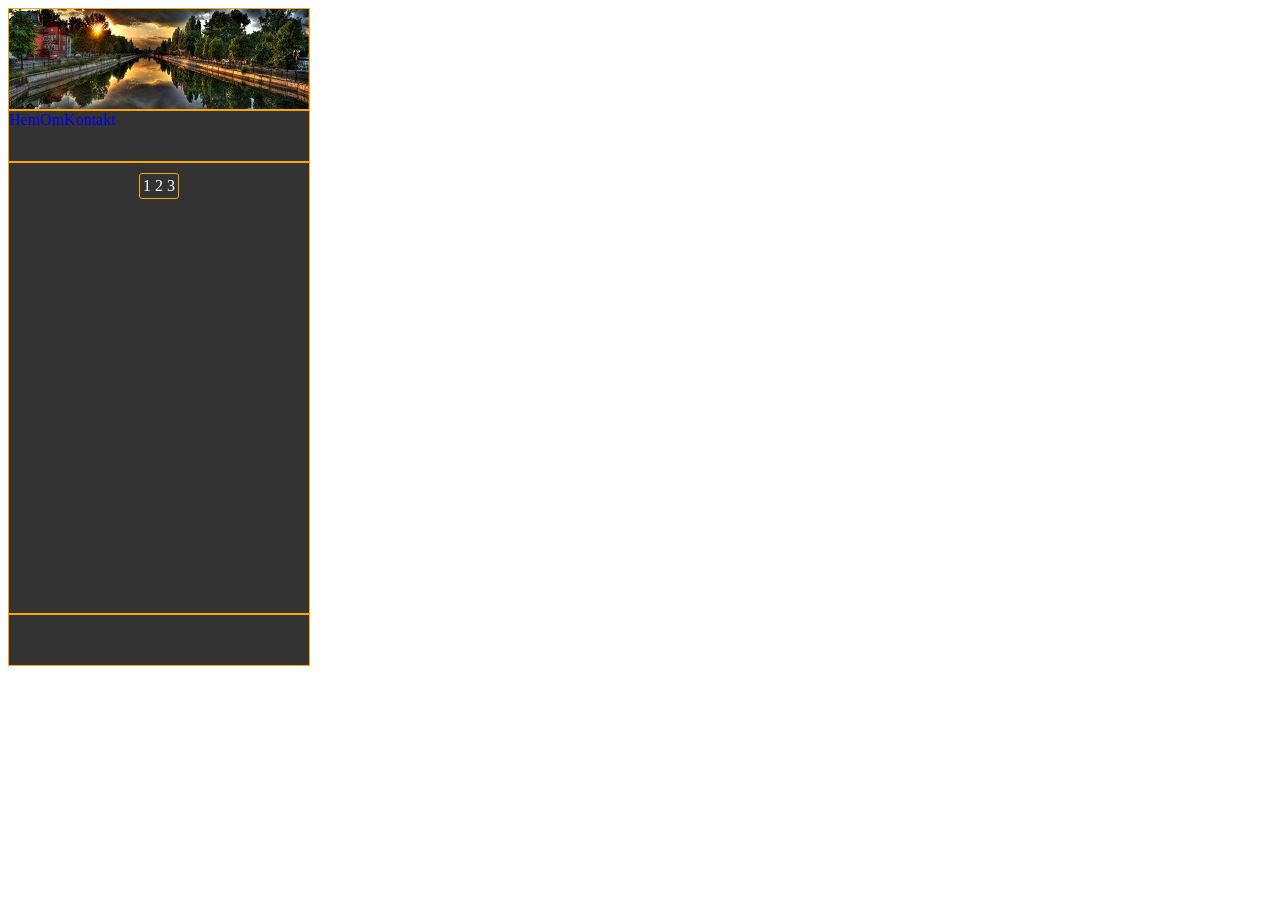
<file: index.html>
<!DOCTYPE html>
<head>

<meta http-equiv="content-type" name="viewport" content="width=device-width, initial-scale=1">
<meta charset="utf-8">

<link rel="stylesheet" href="style.css">

<title>Hem</title>
</head>

<body>

<div class="Toppen">

	<a href="index.html"> <img src="Panorama.png"> </a>

</div>


<div class="Meny">

	<ul>
		<li> <a href="#"> Hem </a>  </li>
		<li> <a href="#"> Om </a>  </li>
		<li> <a href="#"> Kontakt </a>  </li>
	</ul>

</div>


<div class="Content">

<center>

	<table id="Table">
	
			<tr>
				<td> 1 </td>
				<td> 2 </td>
				<td> 3 </td>
			</tr>

	</table>

</center>	
		
</div>


<div class="Botten">

</div>


</body>
</html>
</file>
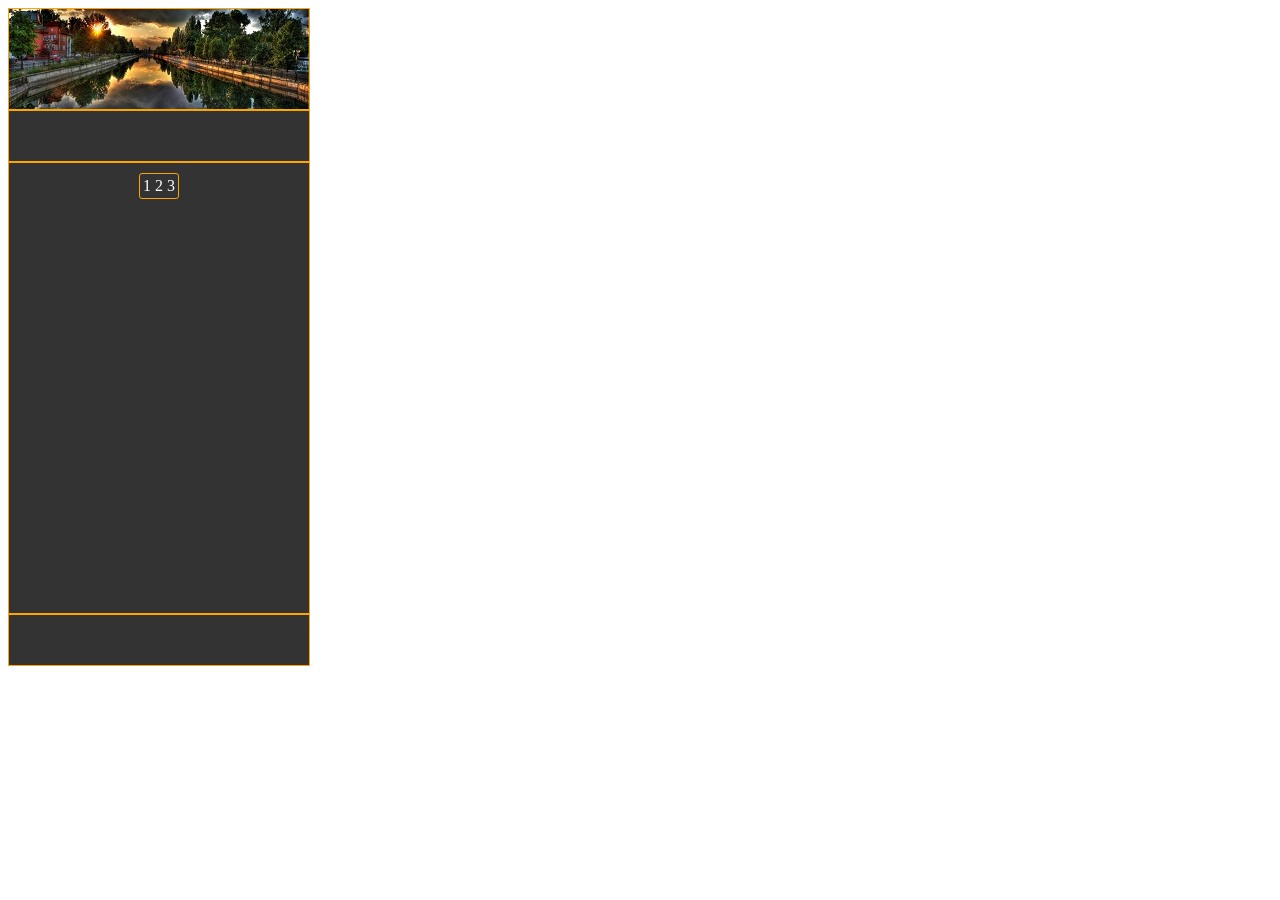
<file: test.html>
<!DOCTYPE html>
<head>

<meta http-equiv="content-type" name="viewport" content="width=device-width, initial-scale=1">
<meta charset="utf-8">

<link rel="stylesheet" href="style.css">

<title>Hem</title>
</head>

<body>

<div class="Toppen">

	<a href="test.html"> <img src="Panorama.png"> </a>

</div>


<div class="Meny">

	

</div>


<div class="Content">

<center>

	<table id="Table">
	
			<tr>
				<td> 1 </td>
				<td> 2 </td>
				<td> 3 </td>
			</tr>

	</table>

</center>	
		
</div>


<div class="Botten">

</div>


</body>
</html>
</file>
<file: style.css>
body {
	width: 100%;
	height: 100%;
}

.Toppen {
	width: 300px;
	height: 100px;
	background: #333333;
	border: 1px solid orange;
}

.Meny {
	width: 300px;
	height: 50px;
	background: #333333;
	border: 1px solid orange;
}

ul {
	list-style-type: none;
	margin: 0;
    	padding: 0;
    	overflow: hidden;
}

li {
	float: left;
}

li a {
	display: block;
	left: 0;
	text-align: center;
	text-decoration: none;
}

li a:hover {
	display: block;
	background: #ff6600;
}

.Content {
	width: 300px;
	height: 450px;
	background: #333333;
	border: 1px solid orange;
}

.Botten {
	width: 300px;
	height: 50px;
	background: #333333;
	border: 1px solid orange;
}

#Table {
	border: 1px solid orange;
	border-radius: 3px;
	text-align: center;
	margin: 10px;
	color: white;
}
</file>
